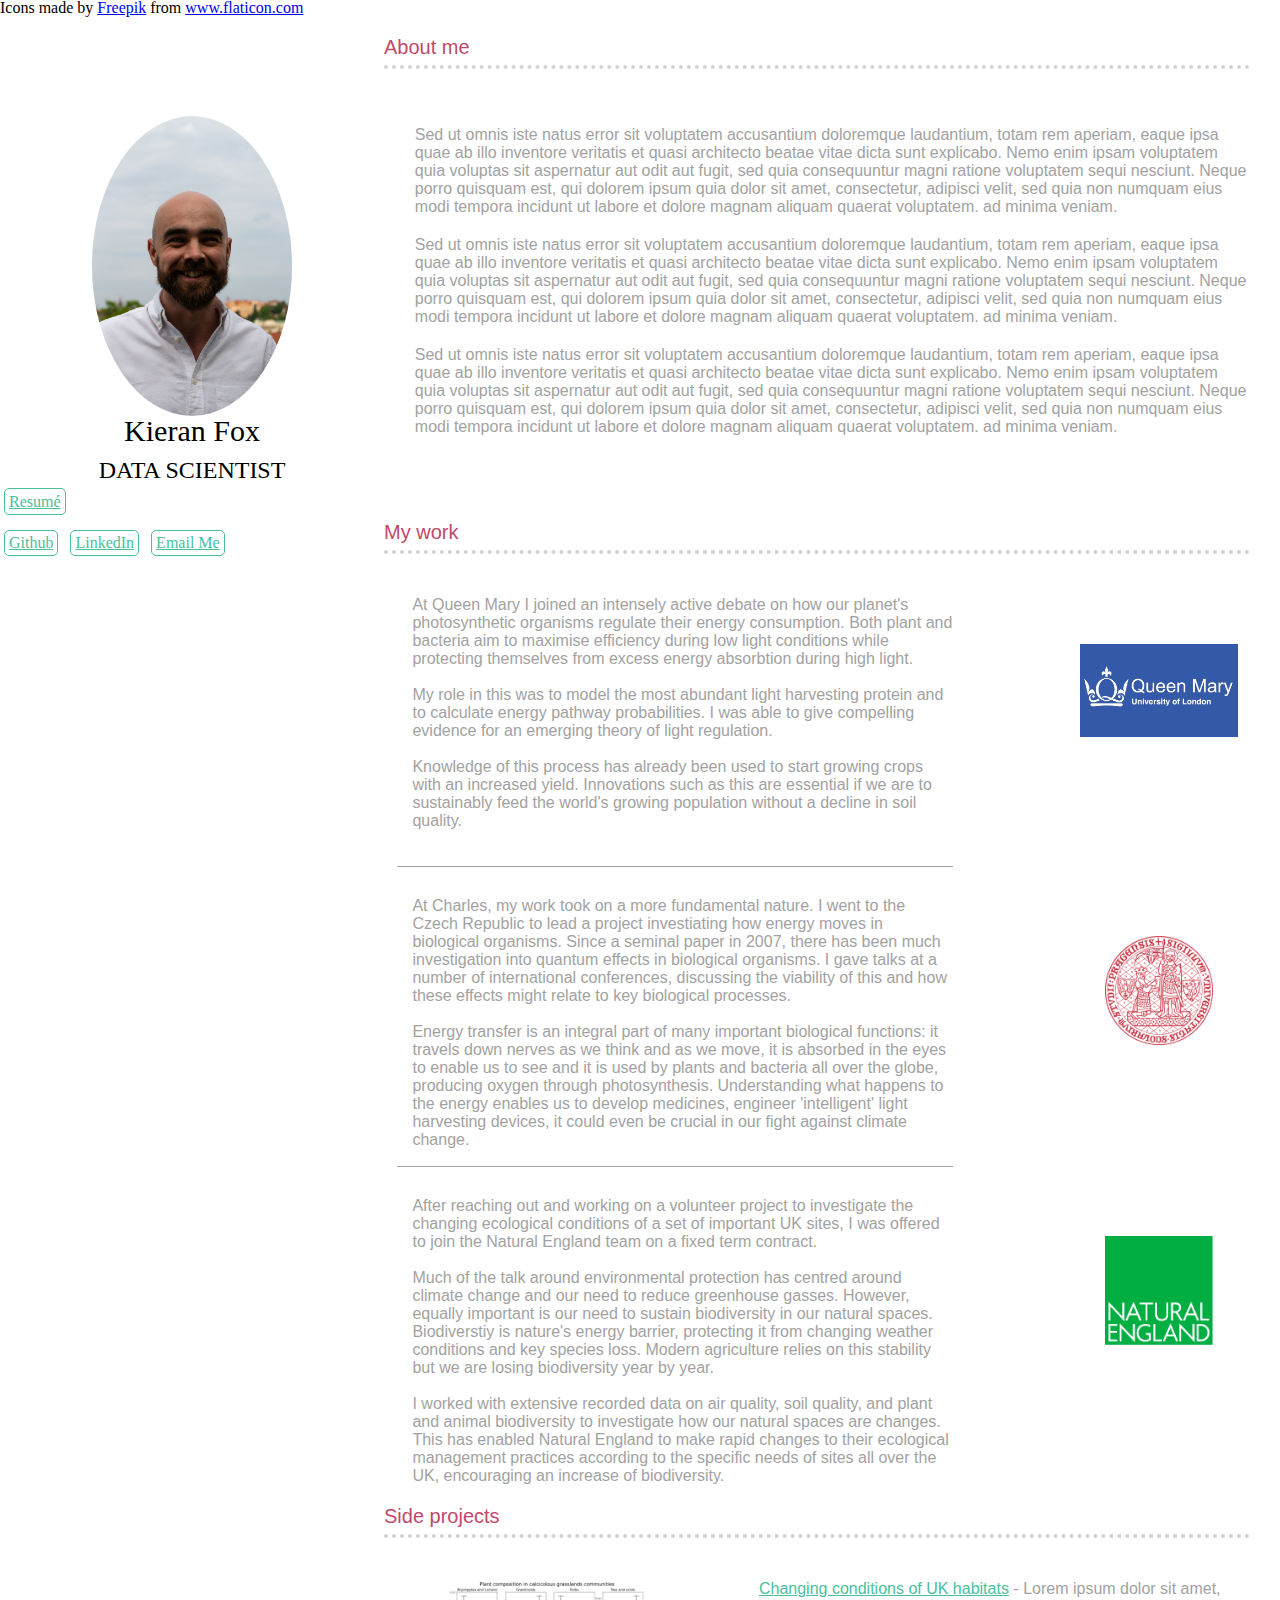
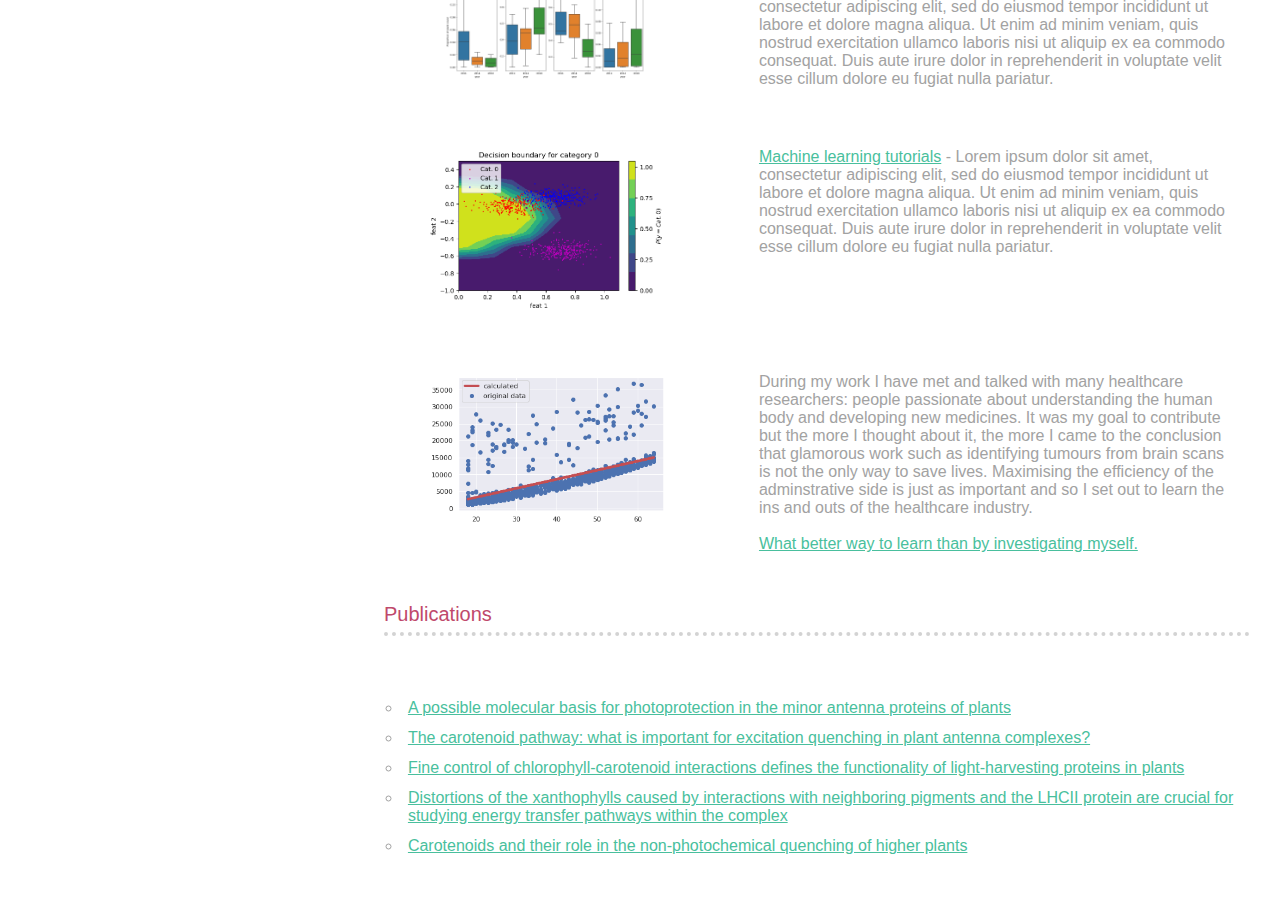
<file: index.html>
<!DOCTYPE html>

<html lang="en">
	
	<head>
		<title>Kieran Fox portfolio</title>
		<meta charset="utf-8">
		<link rel="stylesheet" href="assets/css/main.css" />
		<link rel="icon" href="images/fox1.png">
		<div>Icons made by <a href="https://www.flaticon.com/authors/freepik" title="Freepik">Freepik</a> from <a href="https://www.flaticon.com/" title="Flaticon">www.flaticon.com</a></div>
	</head>

	<body>

		<header class="sidebar">
			<img src="images/avatar1.jpg" alt="A picture of me" />
			<p id="name">Kieran Fox</p>
			<p id="title">DATA SCIENTIST</p>
			<a id='resume' href="assets/docs/resume.pdf">Resum&eacute;</a>
			<br><br>
			<nav>
				<a class="btn ext_links" href="https://github.com/foxfoxfox7">Github</a>
				<a class="btn ext_links" href="https://www.linkedin.com/in/kieranfox7/">LinkedIn</a>
				<a class="btn ext_links" href="mailto:kieranfox7@gmail.com">Email Me</a>
			</nav>
		</header>

		<section class="sec about_me">
			<h1>About me</h1>
			<article>
				<p>Sed ut omnis iste natus error sit voluptatem accusantium doloremque laudantium, totam rem aperiam, eaque ipsa quae ab illo inventore veritatis et quasi architecto beatae vitae dicta sunt explicabo. Nemo enim ipsam voluptatem quia voluptas sit aspernatur aut odit aut fugit, sed quia consequuntur magni ratione voluptatem sequi nesciunt. Neque porro quisquam est, qui dolorem ipsum quia dolor sit amet, consectetur, adipisci velit, sed quia non numquam eius modi tempora incidunt ut labore et dolore magnam aliquam quaerat voluptatem. ad minima veniam.</p>
				<p>Sed ut omnis iste natus error sit voluptatem accusantium doloremque laudantium, totam rem aperiam, eaque ipsa quae ab illo inventore veritatis et quasi architecto beatae vitae dicta sunt explicabo. Nemo enim ipsam voluptatem quia voluptas sit aspernatur aut odit aut fugit, sed quia consequuntur magni ratione voluptatem sequi nesciunt. Neque porro quisquam est, qui dolorem ipsum quia dolor sit amet, consectetur, adipisci velit, sed quia non numquam eius modi tempora incidunt ut labore et dolore magnam aliquam quaerat voluptatem. ad minima veniam.</p>
				<p>Sed ut omnis iste natus error sit voluptatem accusantium doloremque laudantium, totam rem aperiam, eaque ipsa quae ab illo inventore veritatis et quasi architecto beatae vitae dicta sunt explicabo. Nemo enim ipsam voluptatem quia voluptas sit aspernatur aut odit aut fugit, sed quia consequuntur magni ratione voluptatem sequi nesciunt. Neque porro quisquam est, qui dolorem ipsum quia dolor sit amet, consectetur, adipisci velit, sed quia non numquam eius modi tempora incidunt ut labore et dolore magnam aliquam quaerat voluptatem. ad minima veniam.</p>
				<!--<p>skills skills skills skills skillls skills skills skills skills skillls</p>-->
			</article>
		</section>

		<section class="sec work">
			<h1>My work</h1>
			<section class="frame" id='QMUL'>
				<div class="logo">
					<img src="images/QMUL-logo.png" alt="qmul logo" />
				</div>
				<p class="description">At Queen Mary I joined an intensely active debate on how our planet's photosynthetic organisms regulate their energy consumption. Both plant and bacteria aim to maximise efficiency during low light conditions while protecting themselves from excess energy absorbtion during high light.<br><br>My role in this was to model the most abundant light harvesting protein and to calculate energy pathway probabilities. I was able to give compelling evidence for an emerging theory of light regulation.<br><br>Knowledge of this process has already been used to start growing crops with an increased yield. Innovations such as this are essential if we are to sustainably feed the world's growing population without a decline in soil quality.</p>
			</section>
			<section class="frame">
				<div class="logo">
					<img src="images/charles-university-logo.png" alt="Charles university logo" />
				</div>
				<p class="description">At Charles, my work took on a more fundamental nature. I went to the Czech Republic to lead a project investiating how energy moves in biological organisms. Since a seminal paper in 2007, there has been much investigation into quantum effects in biological organisms. I gave talks at a number of international conferences, discussing the viability of this and how these effects might relate to key biological processes.<br><br>Energy transfer is an integral part of many important biological functions: it travels down nerves as we think and as we move, it is absorbed in the eyes to enable us to see and it is used by plants and bacteria all over the globe, producing oxygen through photosynthesis. Understanding what happens to the energy enables us to develop medicines, engineer 'intelligent' light harvesting devices, it could even be crucial in our fight against climate change.</p>
			</section>
			<section class="frame" id="NE">
				<div class="logo">
					<img src="images/natural-england.png" alt="Natural england logo" />
				</div>
				<p class="description">After reaching out and working on a volunteer project to investigate the changing ecological conditions of a set of important UK sites, I was offered to join the Natural England team on a fixed term contract.<br><br>Much of the talk around environmental protection has centred around climate change and our need to reduce greenhouse gasses. However, equally important is our need to sustain biodiversity in our natural spaces. Biodiverstiy is nature's energy barrier, protecting it from changing weather conditions and key species loss. Modern agriculture relies on this stability but we are losing biodiversity year by year.<br><br>I worked with extensive recorded data on air quality, soil quality, and plant and animal biodiversity to investigate how our natural spaces are changes. This has enabled Natural England to make rapid changes to their ecological management practices according to the specific needs of sites all over the UK, encouraging an increase of biodiversity.</p>
			</section>
		</section>

		<section class="sec projects">
			<h1>Side projects</h1>
			<article class="proj_place">
				<div class="proj_figure">
					<img src="images/biodiversity.png" alt="qmul logo" />
				</div>
				<p class="proj_des des"><a class="int_links" href="biodiversity.html">Changing conditions of UK habitats</a> - Lorem ipsum dolor sit amet, consectetur adipiscing elit, sed do eiusmod tempor incididunt ut labore et dolore magna aliqua. Ut enim ad minim veniam, quis nostrud exercitation ullamco laboris nisi ut aliquip ex ea commodo consequat. Duis aute irure dolor in reprehenderit in voluptate velit esse cillum dolore eu fugiat nulla pariatur.</p>
			</article>
			<article class="proj_place">
				<div class="proj_figure">
					<img src="images/tutorial.png" alt="qmul logo" />
				</div>
				<p class="proj_des des"><a class="int_links" href="machine_learning.html">Machine learning tutorials</a> - Lorem ipsum dolor sit amet, consectetur adipiscing elit, sed do eiusmod tempor incididunt ut labore et dolore magna aliqua. Ut enim ad minim veniam, quis nostrud exercitation ullamco laboris nisi ut aliquip ex ea commodo consequat. Duis aute irure dolor in reprehenderit in voluptate velit esse cillum dolore eu fugiat nulla pariatur.</p>
			</article>
			<article class="proj_place">
				<div class="proj_figure">
					<img src="images/medical.png" alt="qmul logo" />
				</div>
				<p class="proj_des des">During my work I have met and talked with many healthcare researchers: people passionate about understanding the human body and developing new medicines. It was my goal to contribute but the more I thought about it, the more I came to the conclusion that glamorous work such as identifying tumours from brain scans is not the only way to save lives. Maximising the efficiency of the adminstrative side is just as important and so I set out to learn the ins and outs of the healthcare industry.<br><br><a class="int_links" href="healthcare.html">What better way to learn than by investigating myself.</a></p>
			</article>
		</section>

		<section class="sec publications">
			<h1>Publications</h1>
			<ul>
				<li><a href="https://www.sciencedirect.com/science/article/pii/S0005272818300586">A possible molecular basis for photoprotection in the minor antenna proteins of plants</a></li>
				<li><a href="https://pubs.rsc.org/lv/content/articlelanding/2017/cp/c7cp03535g/unauth#!divAbstract">The carotenoid pathway: what is important for excitation quenching in plant antenna complexes?</a></li>
				<li><a href="https://www.nature.com/articles/s41598-017-13720-6">Fine control of chlorophyll-carotenoid interactions defines the functionality of light-harvesting proteins in plants</a></li>
				<li><a href="https://pubs.acs.org/doi/abs/10.1021/acs.jpcb.5b08941">Distortions of the xanthophylls caused by interactions with neighboring pigments and the LHCII protein are crucial for studying energy transfer pathways within the complex</a></li>
				<li><a href="https://qmro.qmul.ac.uk/xmlui/handle/123456789/58521">Carotenoids and their role in the non-photochemical quenching of higher plants</a></li>
			</ul>
		</section>

	</body>

</html>
</file>
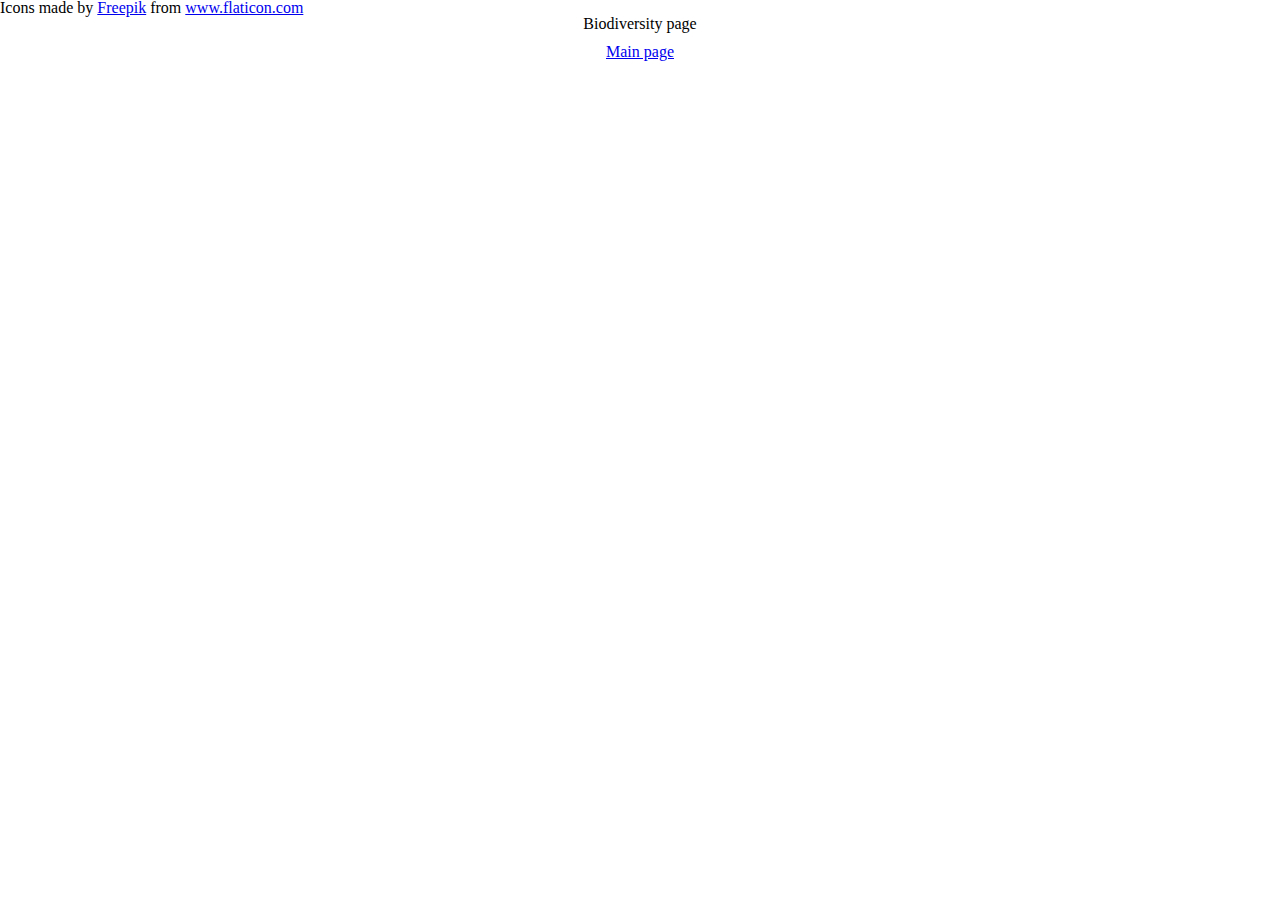
<file: biodiversity.html>
<!DOCTYPE html>

<html lang="en">
	
	<head>
		<title>Biodiversity</title>
		<meta charset="utf-8">
		<link rel="stylesheet" href="assets/css/main.css" />
		<link rel="icon" href="images/fox1.png">
		<div>Icons made by <a href="https://www.flaticon.com/authors/freepik" title="Freepik">Freepik</a> from <a href="https://www.flaticon.com/" title="Flaticon">www.flaticon.com</a></div>
	</head>

	<body>
		<p>Biodiversity page</p>
		<p><a href="index.html">Main page</a></p>
	</body>

</html>
</file>
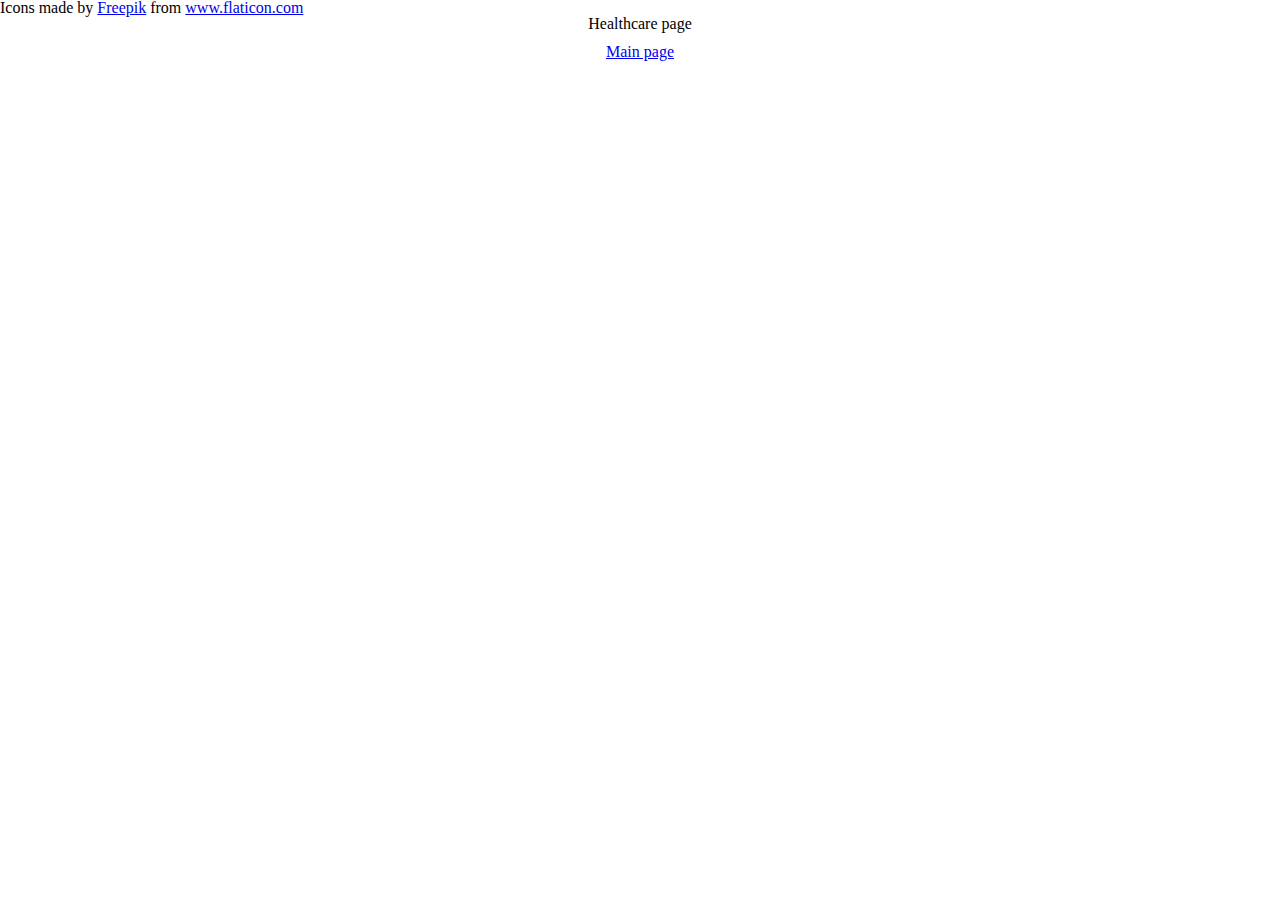
<file: healthcare.html>
<!DOCTYPE html>

<html lang="en">
	
	<head>
		<title>Healthcare</title>
		<meta charset="utf-8">
		<link rel="stylesheet" href="assets/css/main.css" />
		<link rel="icon" href="images/fox1.png">
		<div>Icons made by <a href="https://www.flaticon.com/authors/freepik" title="Freepik">Freepik</a> from <a href="https://www.flaticon.com/" title="Flaticon">www.flaticon.com</a></div>
	</head>

	<body>
		<p>Healthcare page</p>
		<p><a href="index.html">Main page</a></p>
	</body>

</html>
</file>
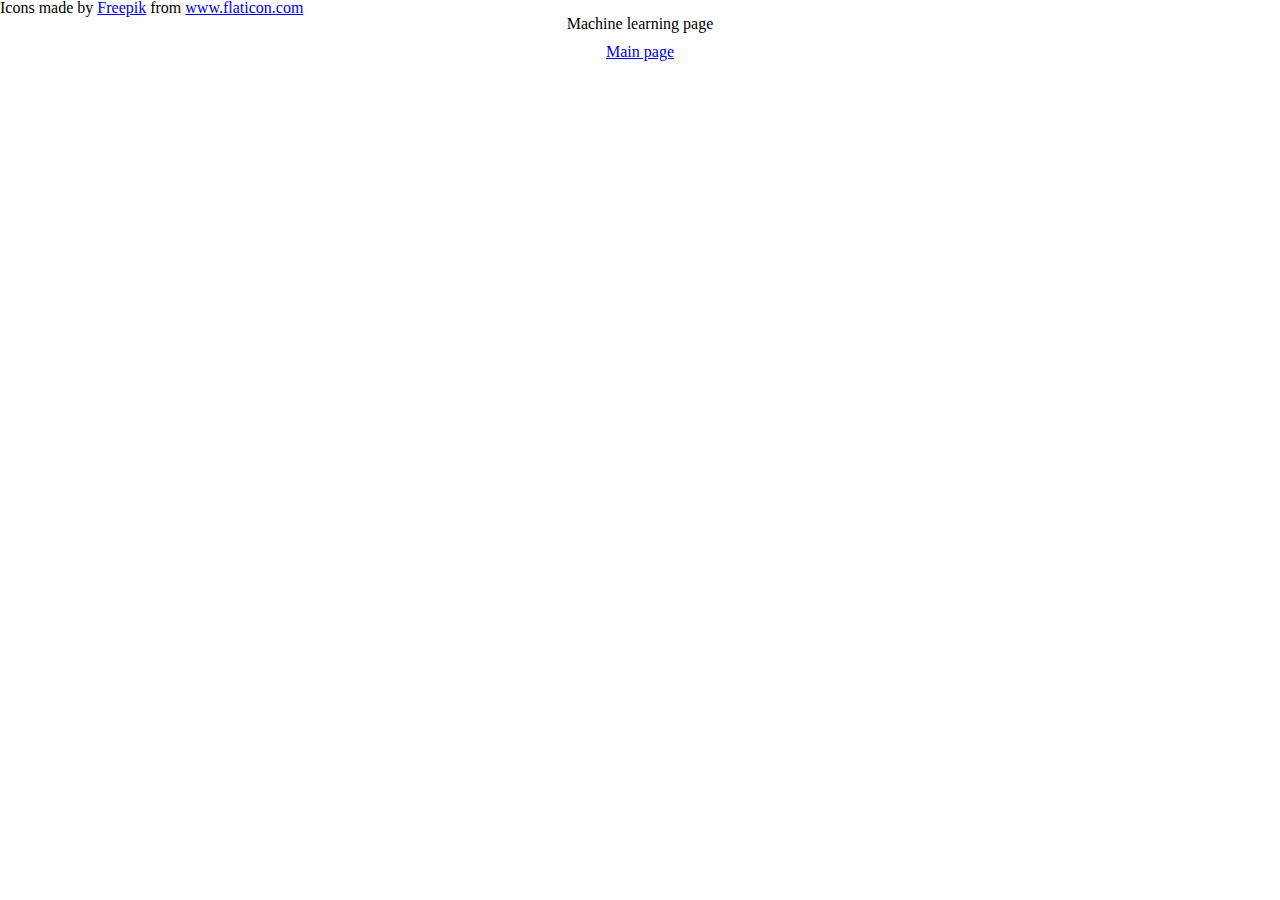
<file: machine_learning.html>
<!DOCTYPE html>

<html lang="en">
	
	<head>
		<title>Machine learning</title>
		<meta charset="utf-8">
		<link rel="stylesheet" href="assets/css/main.css" />
		<link rel="icon" href="images/fox1.png">
		<div>Icons made by <a href="https://www.flaticon.com/authors/freepik" title="Freepik">Freepik</a> from <a href="https://www.flaticon.com/" title="Flaticon">www.flaticon.com</a></div>
	</head>

	<body>
		<p>Machine learning page</p>
		<p><a href="index.html">Main page</a></p>
	</body>

</html>
</file>
<file: assets/css/main.css>
/* http://meyerweb.com/eric/tools/css/reset/ 
   v2.0 | 20110126
   License: none (public domain) */


html, body, div, span, applet, object, iframe,
h1, h2, h3, h4, h5, h6, p, blockquote, pre,
a, abbr, acronym, address, big, cite, code,
del, dfn, em, img, ins, kbd, q, s, samp,
small, strike, strong, sub, sup, tt, var,
b, u, i, center,
dl, dt, dd, ol, ul, li,
fieldset, form, label, legend,
table, caption, tbody, tfoot, thead, tr, th, td,
article, aside, canvas, details, embed, 
figure, figcaption, footer, header, hgroup, 
menu, nav, output, ruby, section, summary,
time, mark, audio, video {
  margin: 0;
  padding: 0;
  border: 0;
  font-size: 100%;
  font: inherit;
  vertical-align: baseline;
}
/* HTML5 display-role reset for older browsers */
article, aside, details, figcaption, figure, 
footer, header, hgroup, menu, nav, section {
  display: block;
}
body {
  line-height: 1;
}
ol, ul {
  list-style: none;
}
blockquote, q {
  quotes: none;
}
blockquote:before, blockquote:after,
q:before, q:after {
  content: '';
  content: none;
}
table {
  border-collapse: collapse;
  border-spacing: 0;
}

/*
  ========================================
  Grid
  ========================================
*/

*,
*:before,
*:after {
  -webkit-box-sizing: border-box;
     -moz-box-sizing: border-box;
          box-sizing: border-box;
}

header {
  float: left;
  width: 30%;
}

.sec {
  float: right;
  width: 70%;
  font-size: 16px;
  padding-top: 20px;
}

.sidebar img {
  display: block;
  margin-left: auto;
  margin-right: auto;
  margin-top: 100px;
  border-radius: 50%;
  height: 300px;
}

#name {
  font-size: 30px;
}

#title{
  font-size: 24px
}

/*
  ========================================
  Typography
  ========================================
*/

.sidebar h1, p {
  text-align: center;
  color: black;
  font: "Helvetica Neue", Helvetica, Arial, sans-serif;
  margin-bottom: 12px;
}

.sec h1 {
  text-align: left;
  color: #BF496B;
  padding-bottom: 6px;
  border-bottom: 4px dotted rgb(211,211,211);
  margin-bottom: 12px;
  margin-right: 30px;
  font: 20px "Helvetica Neue", Helvetica, Arial, sans-serif;
}

.sec p {
  text-align: left;
  color: #A2A2A2;
  margin: 0 1.5%;
  font: 16px "Helvetica Neue", Helvetica, Arial, sans-serif;
}

ul {
  list-style: circle;
}

li {
  padding:6px;
  font: 16px "Helvetica Neue", Helvetica, Arial, sans-serif;
}

/*
  ========================================
  About me
  ========================================
*/

.about_me p {
  padding-bottom: 20px;
}

.about_me article {
  padding:5% 2%;
}

/*
  ========================================
  Work
  ========================================
*/

.work .frame:before,
.work .frame:after {
  content: "";
  display: table;
}
.work .frame:after {
  clear: both;
}
.work .frame {
  clear: both;
  *zoom: 1;
  height: 300px;
  padding-bottom: 50px;
}

.work .description {
  float: left;
  width: 62%;
  padding-top: 30px;
  padding-left: 15px;
  border-top: solid #A2A2A2 1px;
}

#QMUL .description {
  border-top: none;
}

.work .logo {
  float: right;
  width: 27%;
  height: 100%;
  position: relative;
}

.work img {
  max-width: 45%;
  width: auto;
  height: auto;
  position: absolute;
  top: 0;
  bottom: 0;
  left: 0;
  right: 0;
  margin: auto;
}

#QMUL img {
  max-width: 65%;
}

/*
  ========================================
  Projects
  ========================================
*/

.proj_place:before,
.proj_place:after {
  content: "";
  display: table;
}
.proj_place:after {
  clear: both;
}
.proj_place {
  clear: both;
  *zoom: 1;
}

.proj_des {
  float: right;
  width: 60%;
}

.projects .des {
  padding: 30px;
}

.projects .skill {
  padding: 0 30px;
}

.proj_figure {
  float: left;
  margin: 0 1.5%;
  width: 30%;
}

.proj_figure img {
  display: block;
  /*max-width: 100%*/
  width:300px;
  padding: 30px;
  vertical-align:middle;
}

/*
  ========================================
  Publications
  ========================================
*/

.publications a {
  font: 16px "Helvetica Neue", Helvetica, Arial, sans-serif;
}

.publications ul {
  padding: 5% 2%;
  color: #A2A2A2;
}

.publications li a {
  color: #49bf9d;
}

.int_links {
  color: #49bf9d;
  /*font-size: 20px;*/
}

.ext_links {
  color: #49bf9d;
  /*font-size: 14px;*/
}

/* makes the paragraphs line up with the links in the projects section 
.projects p {
  display: inline;
}
*/


/*
  ========================================
  Buttons
  ========================================
*/

.btn {
  margin: 4px;
  padding: 4px;
  border: 1px solid #49bf9d;
  border-radius: 5px;
  display: inline-block;
}

#resume {
  margin: 4px;
  padding: 4px;
  border: 1px solid #49bf9d;
  border-radius: 5px;
  color: #49bf9d;
}
</file>
